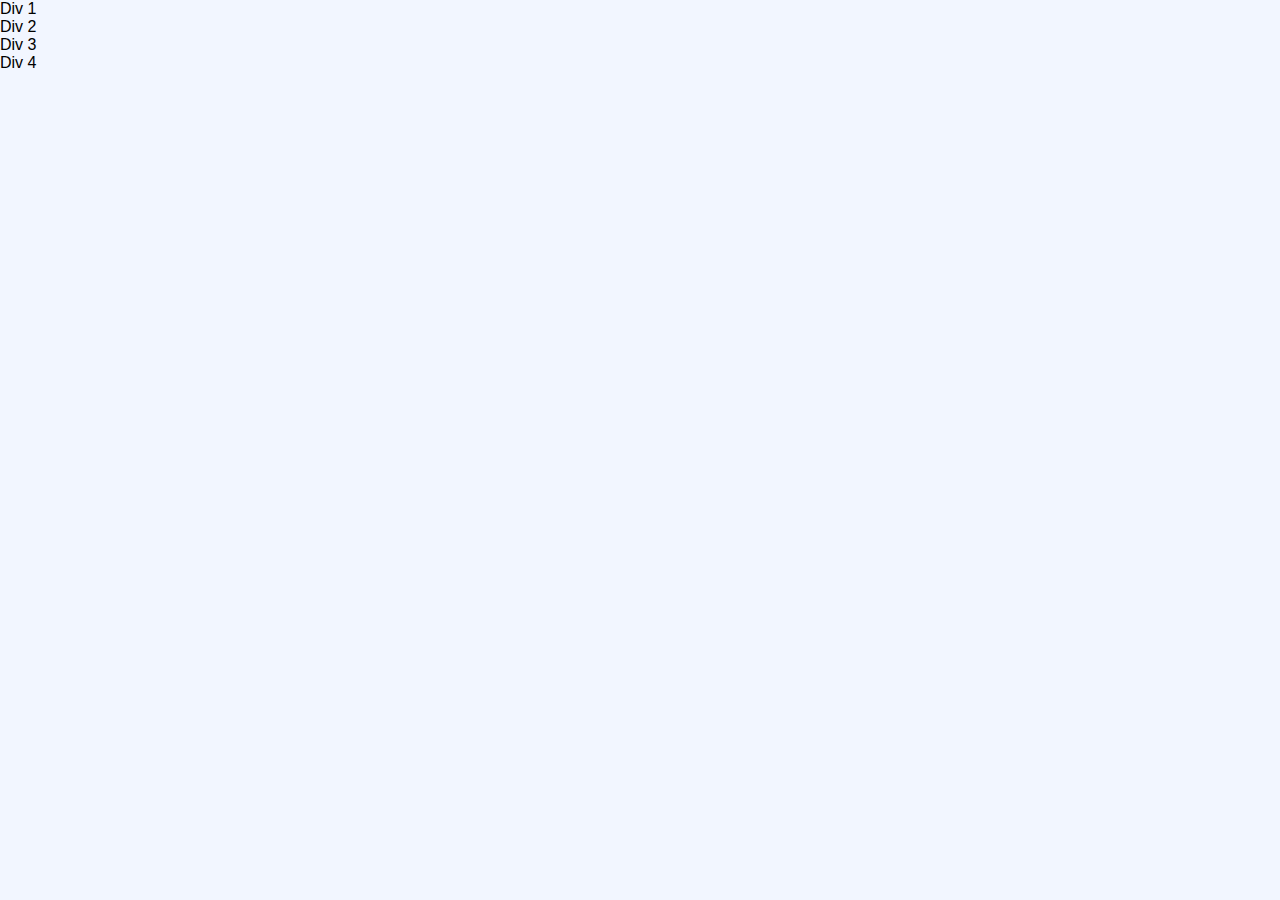
<file: practise.html>
<!DOCTYPE html>
<html>
  <head>
    <meta charset="UTF-8" />
    <link href="/styles.css" rel="stylesheet" type="text/css" />

    <link rel="preconnect" href="https://fonts.googleapis.com" />
    <link rel="preconnect" href="https://fonts.gstatic.com" crossorigin />
    <link
      href="https://fonts.googleapis.com/css2?family=Inter:wght@400;600;700&family=Lato:wght@400;700&family=Open+Sans&display=swap"
      rel="stylesheet"
    />

    <link rel="preconnect" href="https://fonts.googleapis.com" />
    <link rel="preconnect" href="https://fonts.gstatic.com" crossorigin />
    <link
      href="https://fonts.googleapis.com/css2?family=Gasoek+One&family=Inter:wght@400;600;700&family=Lato:wght@400;700&family=Open+Sans&display=swap"
      rel="stylesheet"
    />

    <title>FLEX - Container Properties</title>
  </head>

  <body>
    <div id="container">
      <div class="item">Div 1</div>
      <div class="item">Div 2</div>
      <div class="item">Div 3</div>
      <div class="item">Div 4</div>
      <!-- <div class="item">Div 1</div>
      <div class="item">Div 2</div>
      <div class="item">Div 3</div>
      <div class="item">Div 4</div>      <div class="item">Div 1</div>
      <div class="item">Div 2</div>
      <div class="item">Div 3</div>
      <div class="item">Div 4</div>      <div class="item">Div 1</div>
      <div class="item">Div 2</div>
      <div class="item">Div 3</div>
      <div class="item">Div 4</div>      <div class="item">Div 1</div>
      <div class="item">Div 2</div>
      <div class="item">Div 3</div>
      <div class="item">Div 4</div>      <div class="item">Div 1</div>
      <div class="item">Div 2</div>
      <div class="item">Div 3</div>
      <div class="item">Div 4</div> -->
    </div>
  </body>
</html>
</file>
<file: styles.css>
body {
  margin: 0;
  font-family: "Trebuchet MS", "Lucida Sans Unicode", "Lucida Grande",
    "Lucida Sans", Arial, sans-serif;
  background-color: #f2f6ff;
}
#topbar {
  padding: 0px 80px;
  border-bottom: 1px solid #ccc;
  position: sticky;
  top: 0;
  background-color: white;
}
nav {
  display: flex;
  justify-content: space-between;
}
#left-menu {
  display: flex;
  align-items: center;
}
#left-menu p {
  margin-right: 14px;
}
#right-menu {
  display: flex;
  align-items: center;
}

#logo {
  color: #0086ff;
  font-size: 30px;
  font-weight: bolder;
  letter-spacing: -2px;
}
.menu-item {
  font-size: 16px;
}
#search-container {
  position: relative;
}
#search-box {
  width: 300px;
  height: 30px;
  border-radius: 24px;
  border: 1px solid #ccc;
  margin-right: 5px;
}
#search-icon {
  position: absolute;
  top: 8px;
  right: 20px;
  width: 18px;
  height: 18px;
}
#notification-icon {
  width: 22px;
  height: 20px;
  margin-right: 16px;
  margin-left: 16px;
}
#profile-pic {
  width: 22px;
  height: 20px;
  margin-right: 10px;
}
#main-container {
  display: flex;
  justify-content: center;
  margin-top: 50px;
}
.main-item {
  box-sizing: border-box;
  width: 300px;
  height: 350px;
  border: 1px solid #ccc;
  border-radius: 10px;
  box-shadow: 1px 1px 2px lightgray;
  margin: 10px;
}
.main-item img {
  border-radius: 10px;
}
.text-container {
  padding: 10px;
  margin: 0;
}
.text-container h3 {
  margin: 0;
  overflow: hidden;
  white-space: nowrap;
  text-overflow: ellipsis;
}
.text-container p {
  margin: 8px 0px 12px 0px;
}
</file>
